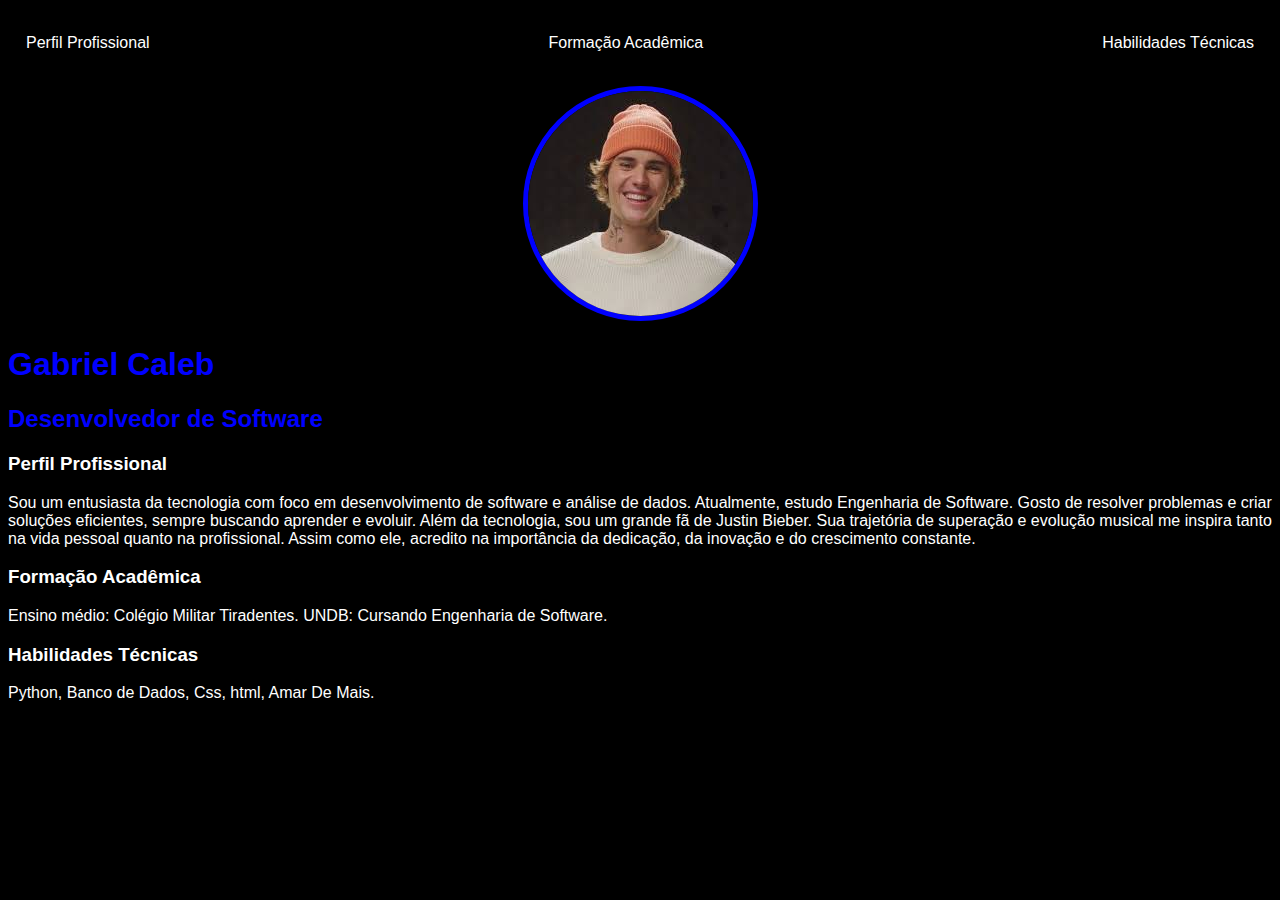
<file: index.html>
<!DOCTYPE html>
<html lang="en">
<head>
    <meta charset="UTF-8">
    <meta name="viewport" content="width=device-width, initial-scale=1.0">
    <title>Meu Site</title>
    <link rel="Stylesheet" href="index.css">
</head>
<body>
    <nav>
        <ul>
            <li>
                <a href = "index.html"> Perfil Profissional</a>
            </li>
            <li>
                <a href = "Project.html">Formação Acadêmica</a>
            </li>
            <li>
                <a href = "contact.html">Habilidades Técnicas</a>
            </li>

        </ul>
    </nav>

    <header> 
        <div class = "center">
            <img  src = "./img/images.jpg"></img>
        </div>
        <h1> Gabriel Caleb </h1>
        <h2>Desenvolvedor de Software</h2>
        
    </header>
    <main>
        <section>
            <h3>Perfil Profissional</h3>
            <p>
                Sou um entusiasta da tecnologia com foco em desenvolvimento de software e análise de dados. Atualmente, estudo Engenharia de Software. Gosto de resolver problemas e criar soluções eficientes, sempre buscando aprender e evoluir.

Além da tecnologia, sou um grande fã de Justin Bieber. Sua trajetória de superação e evolução musical me inspira tanto na vida pessoal quanto na profissional. Assim como ele, acredito na importância da dedicação, da inovação e do crescimento constante.
            </p>
        </section>
        <section>
            <h3>Formação Acadêmica</h3>
            <p>
                Ensino médio: Colégio Militar Tiradentes.
                UNDB: Cursando Engenharia de Software.
            </p>
        </section>
        <section>
            <h3>Habilidades Técnicas</h3>
            <p>
                Python,
                Banco de Dados,
                Css,
                html,
                Amar De Mais.

            </p>
        </section>
    </main>
</body>
</html>
</file>
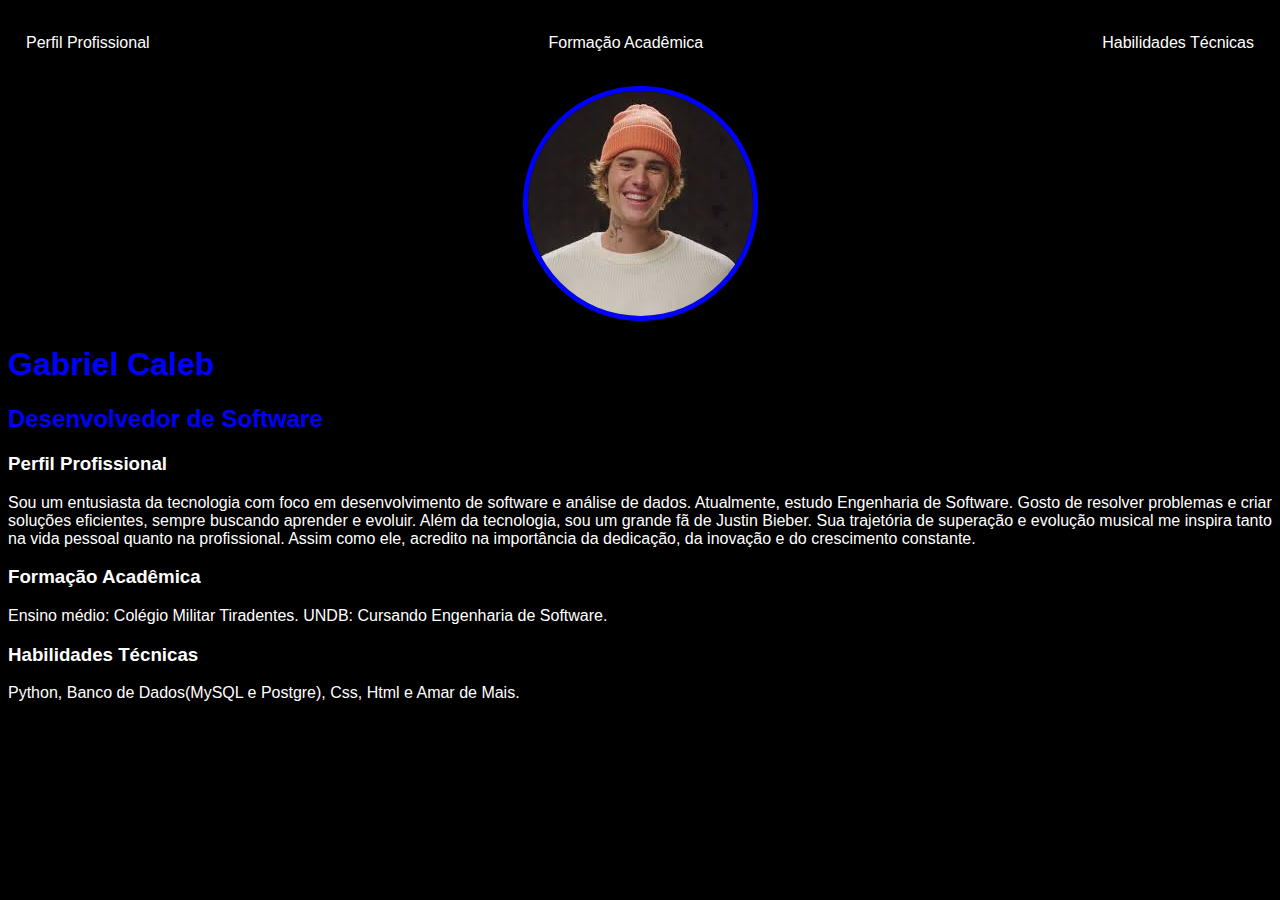
<file: easy-portfolio/index.html>
<!DOCTYPE html>
<html lang="en">
<head>
    <meta charset="UTF-8">
    <meta name="viewport" content="width=device-width, initial-scale=1.0">
    <title>Meu Site</title>
    <link rel="Stylesheet" href="index.css">
</head>
<body>
    <nav>
        <ul>
            <li>
                <a href = "index.html"> Perfil Profissional</a>
            </li>
            <li>
                <a href = "Project.html">Formação Acadêmica</a>
            </li>
            <li>
                <a href = "contact.html">Habilidades Técnicas</a>
            </li>

        </ul>
    </nav>

    <header> 
        <div class = "center">
            <img  src = "./img/images.jpg"></img>
        </div>
        <h1>Gabriel Caleb</h1>
        <h2>Desenvolvedor de Software</h2>
        
    </header>
    <main>
        <section>
            <h3>Perfil Profissional</h3>
            <p>
                Sou um entusiasta da tecnologia com foco em desenvolvimento de software e análise de dados. Atualmente, estudo Engenharia de Software. Gosto de resolver problemas e criar soluções eficientes, sempre buscando aprender e evoluir.

Além da tecnologia, sou um grande fã de Justin Bieber. Sua trajetória de superação e evolução musical me inspira tanto na vida pessoal quanto na profissional. Assim como ele, acredito na importância da dedicação, da inovação e do crescimento constante.
            </p>
        </section>
        <section>
            <h3>Formação Acadêmica</h3>
            <p>
                Ensino médio: Colégio Militar Tiradentes.
                UNDB: Cursando Engenharia de Software.
            </p>
        </section>
        <section>
            <h3>Habilidades Técnicas</h3>
            <p>
                Python,
                Banco de Dados(MySQL e Postgre),
                Css,
                Html e
                Amar de Mais.

            </p>
        </section>
    </main>
</body>
</html>
</file>
<file: index.css>
body {
    color:white;
    background-color:black;
    font-family: Arial, Helvetica, sans-serif;

}

ul{
    display: flex;
    justify-content: space-between;
    list-style-type: none;
    align-items: center;
    padding: 18px;
}

a{
    color: white;
    text-decoration: none;
    
}

img{
    height: 150x;
    width: 150x;
    border-radius: 50%;
    border: 5px solid blue;
}

.center{
    text-align: center;
}

h1{
    color: blue; 
}

h2{
    color: blue;
}

nav a :hover {
    color: blue;
}
</file>
<file: easy-portfolio/index.css>
body {
    color:white;
    background-color:black;
    font-family: Arial, Helvetica, sans-serif;

}

ul{
    display: flex;
    justify-content: space-between;
    list-style-type: none;
    align-items: center;
    padding: 18px;
}

a{
    color: white;
    text-decoration: none;
    
}

img{
    height: 150x;
    width: 150x;
    border-radius: 50%;
    border: 5px solid blue;
}

.center{
    text-align: center;
}

h1{
    color: blue; 
}

h2{
    color:blue;
}

nav a:hover {
    color:blue;
}
</file>
